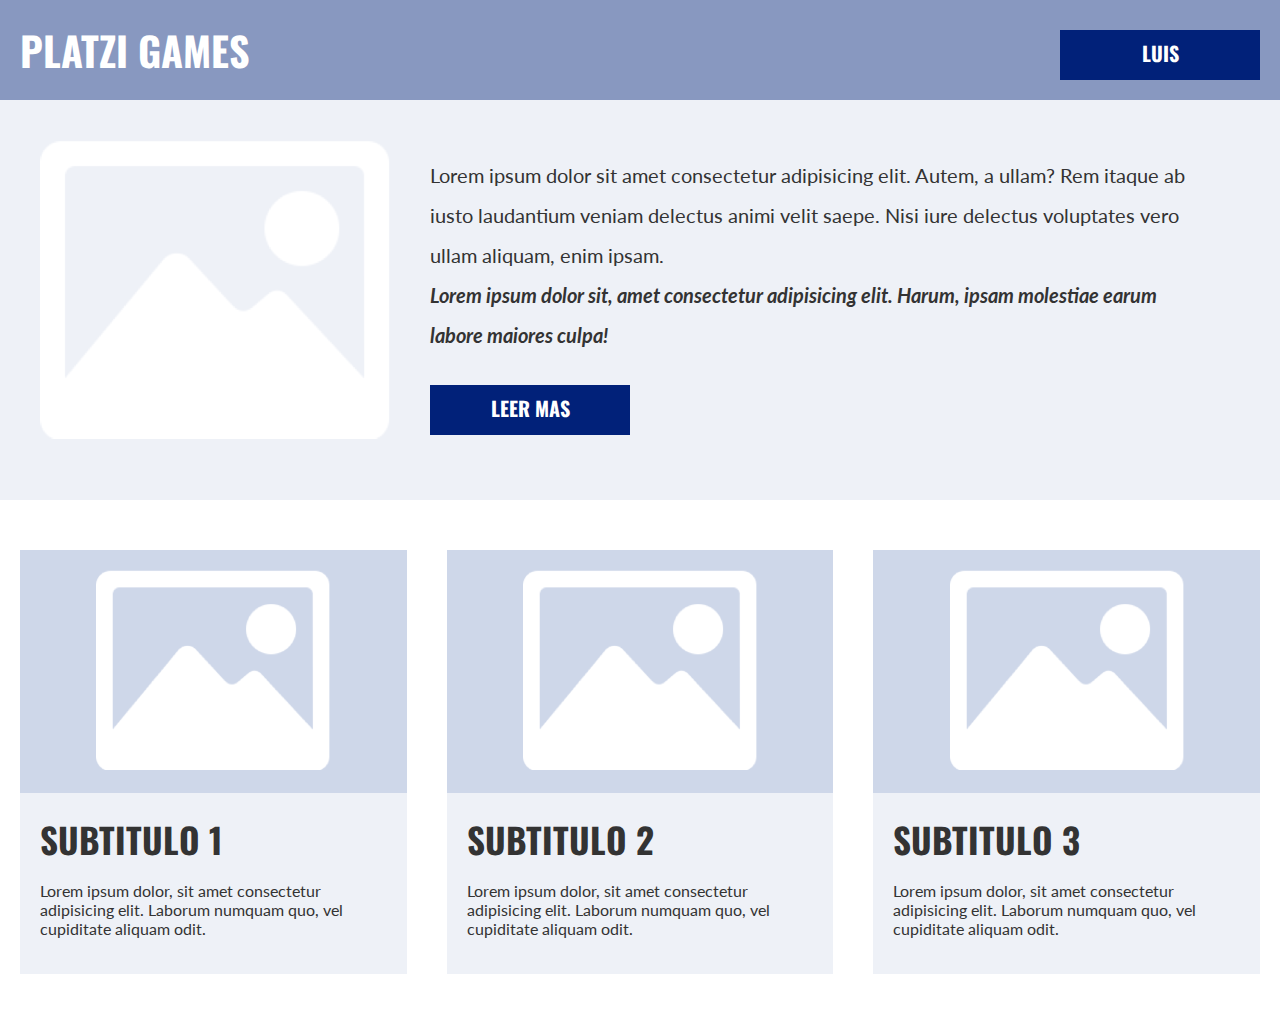
<file: pug/landing.html>
<!DOCTYPE html>
<html lang="en">
  <head>
    <meta charset="UTF-8">
    <meta name="viewport" content="width=device-width, initial-scale=1.0">
    <link rel="stylesheet" href="../pug/css/ejercicio-pug.css">
    <title>Document</title>
  </head>
  <body>
    <header> 
      <h1>Platzi games</h1><a class="boton">Luis</a>
    </header>
    <section class="intro">
      <div class="intro__imagen"><img src="./img/imagen.png"></div>
      <div class="intro__contenido">
        <p>
          Lorem ipsum dolor sit amet consectetur adipisicing elit.
          Autem, a ullam? Rem itaque ab iusto laudantium veniam delectus animi velit saepe. 
          Nisi iure delectus voluptates vero ullam aliquam, enim ipsam.<span>Lorem ipsum dolor sit, amet consectetur adipisicing elit. Harum, ipsam molestiae earum labore maiores culpa!</span>
        </p><a class="boton">Leer mas</a>
      </div>
    </section>
    <main class="contenido">
      <div class="caja">
        <div class="caja__imagen"><img src="./img/imagen.png"/></div>
        <div class="caja__contenido">
          <h3>Subtitulo 1</h3>
          <p>Lorem ipsum dolor, sit amet consectetur adipisicing elit. Laborum numquam quo, vel cupiditate aliquam odit.</p>
        </div>
      </div>
      <div class="caja">
        <div class="caja__imagen"><img src="./img/imagen.png"/></div>
        <div class="caja__contenido">
          <h3>Subtitulo 2</h3>
          <p>Lorem ipsum dolor, sit amet consectetur adipisicing elit. Laborum numquam quo, vel cupiditate aliquam odit.</p>
        </div>
      </div>
      <div class="caja">
        <div class="caja__imagen"><img src="./img/imagen.png"/></div>
        <div class="caja__contenido">
          <h3>Subtitulo 3</h3>
          <p>Lorem ipsum dolor, sit amet consectetur adipisicing elit. Laborum numquam quo, vel cupiditate aliquam odit.</p>
        </div>
      </div>
    </main>
  </body>
</html>
</file>
<file: pug/css/ejercicio-pug.css>
@import url('https://fonts.googleapis.com/css?family=Lato:300,300i,400,400i,700,700i,900,900i|Oswald:300,400,500,600,700&display=swap');

* {
	box-sizing: border-box;
}

body {
	font-family: 'Lato', sans-serif;
	color: #333333;
	margin: 0;
}

h1, h2, h3 {
	font-family: 'Oswald', sans-serif;
	text-transform: uppercase;
	margin: 0;
}

h2,h3 {
	font-size: 35px;
	font-weight: 900;
}

header, footer {
	display: flex;
	height: 100px;
	padding: 20px;
	font-size: 20px;
	background-color: #8898C0;
	color: #FFF;
	text-transform: uppercase;
}

header .boton, header a {
	margin-left: auto;
}

header a {
	margin-left: auto;
	font-weight: bold;
	font-size: 25px;
	margin-top: 10px;
}

.intro {
	background-color: #EEF1F7;
	width: 100%;
	height: 400px;
	display: flex;
	padding: 40px 0 0 40px;
}

.intro__imagen img{
	width: 350px;
	height: auto;
	margin-right: 40px;
}

.intro__contenido p {
	max-width: 90%;
	font-size: 20px;
	line-height: 40px;
	margin: 15px 0 30px 0;
}

.intro__contenido span {
	display: block;
	font-weight: bold;
	font-style: italic;
}

.boton {
	display: block;
	width: 200px;
	height: 50px;
	padding: 8px 0;
	text-align: center;
	background-color: #012179;
	color: #FFF;
	font-family: 'Oswald', sans-serif;
	text-transform: uppercase;
	font-size: 20px;
	font-weight: 900;
	text-decoration: none;
}

.boton:hover {
	background-color: #333;
	color: #FFF;
	text-decoration: none;
}

.contenido {
	display: flex;
	align-items: center;
    justify-content: center;
}
.caja {
	max-width: 400px;
	margin: 50px 20px;
}

.caja__imagen {
	background-color: #CED7E9;
	text-align: center;
	padding: 20px 0;
}

.caja__imagen img {
	height: 200px;
	width: auto;
}

.caja__contenido {
	background-color: #EEF1F7;
	padding: 20px;
}

footer ul {
	margin-left: auto;
	display: flex;
	align-content: flex-end;
}
footer li {
	list-style: none;
	margin: 0 20px;
}
</file>
